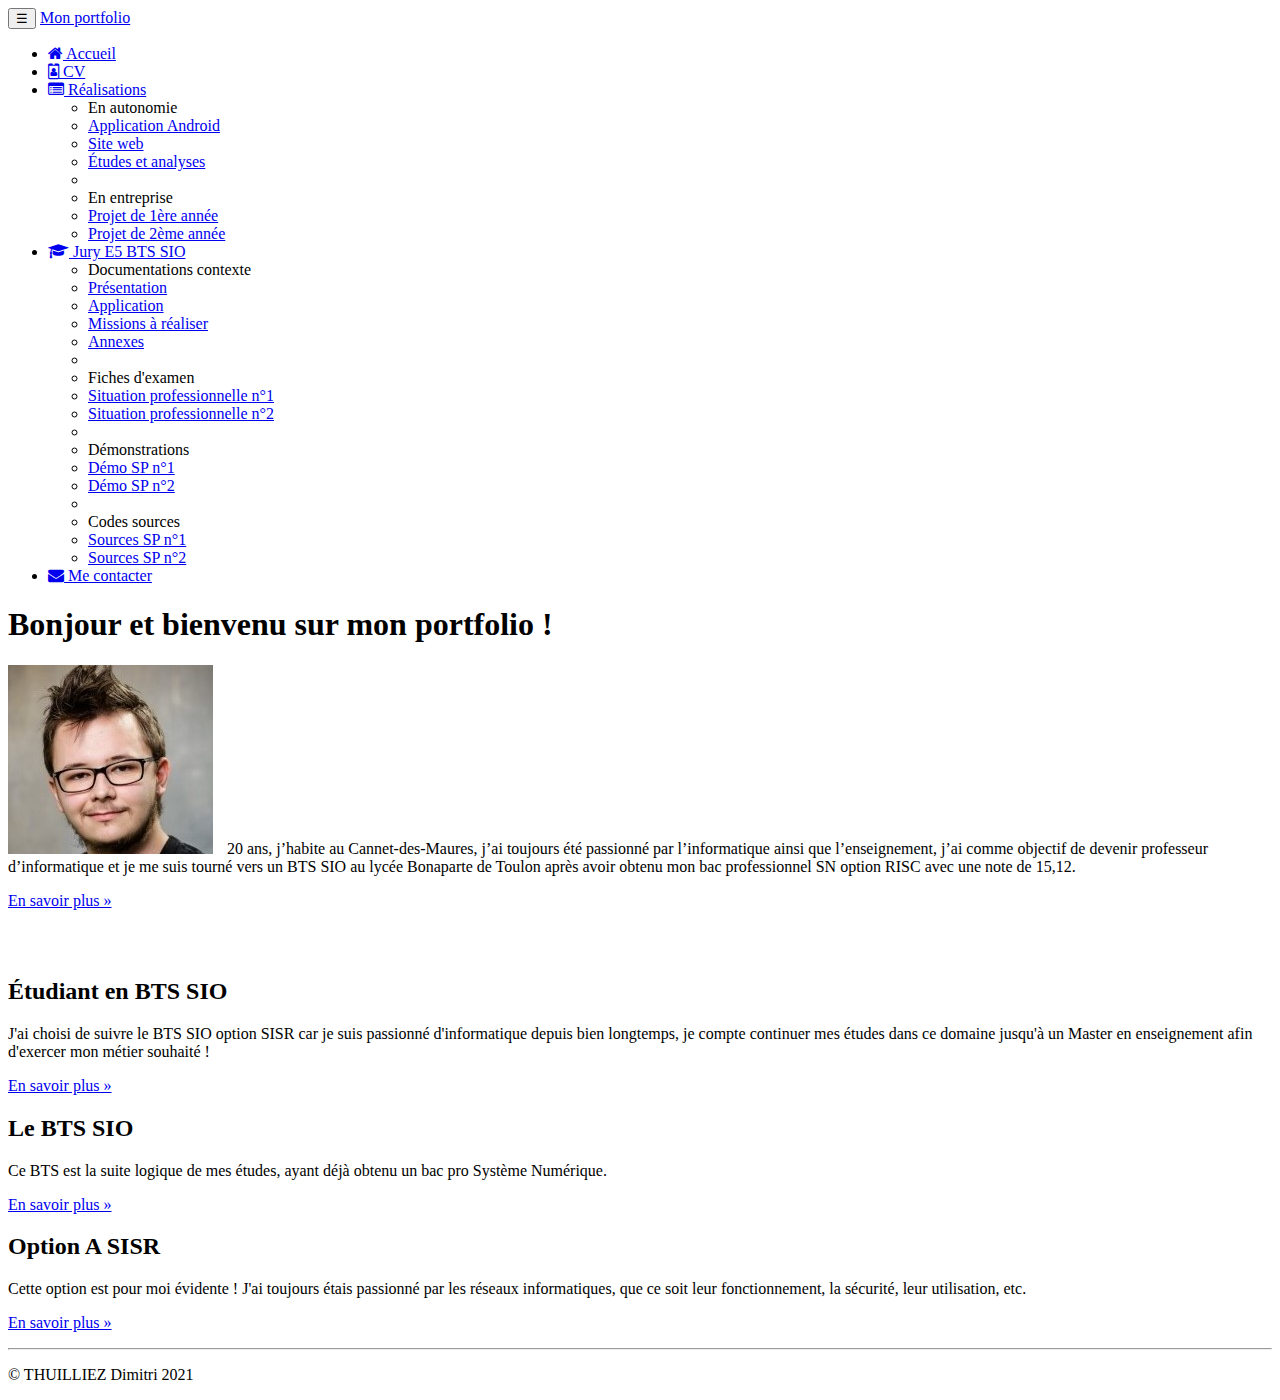
<file: index.html>
<!DOCTYPE html>
<!--
Créer par THUILLIEZ Dimitri - BTS SIO SISR
-->
<!doctype html>
<html lang="fr">
    <head>
        <!-- Required meta tags -->
        <meta charset="utf-8">
        <meta name="viewport" content="width=device-width, initial-scale=1, shrink-to-fit=no">
        <meta name="description" content="Portfolio de THUILLIEZ Dimitri - BTS SIO SISR">
        <meta name="author" content="THUILLIEZ Dimitri">

        <!-- Bootstrap CSS -->
        <link rel="stylesheet" href="https://cdn.jsdelivr.net/npm/bootstrap@4.6.1/dist/css/bootstrap.min.css" integrity="sha384-zCbKRCUGaJDkqS1kPbPd7TveP5iyJE0EjAuZQTgFLD2ylzuqKfdKlfG/eSrtxUkn" crossorigin="anonymous">
        <link href="css/css/accueil.css" rel="stylesheet" type="text/css"/>
        <link rel="icon" href="favicon.ico">

        <title>Portoflio de THUILLIEZ Dimitri - BTS SIO 2021</title>
        <link href="https://maxcdn.bootstrapcdn.com/font-awesome/4.7.0/css/font-awesome.min.css"
              rel="stylesheet">
    </head>
    <body>
        <nav class="navbar navbar-dark bg-dark fixed-top navbar-expand-md">
            <div class="container">
                <button type="button" class="navbar-toggler" data-toggle="collapse"
                        data-target="#navbar" aria-controls="navbar">
                    <span class="sr-only">Navigation raccourcie</span>☰
                </button>
                <a class="navbar-brand" href="#">Mon portfolio</a>
                <div id="navbar" class="navbar-collapse collapse">
                    <ul class="nav navbar-nav">
                        <li class="active nav-item">
                            <a href="index.html" class="nav-link">
                                <span class="fa fa-home"></span> Accueil
                            </a>
                        </li>
                        <li class="nav-item">
                            <a href="pages/cv.html" class="nav-link">
                                <span class="fa fa-id-badge"></span> CV
                                
                            </a>
                        </li>
                        <li class="dropdown nav-item">
                            <a href="#" class="dropdown-toggle nav-link"
                               data-toggle="dropdown" role="button">
                                <span class="fa fa-list-alt"></span> Réalisations <span class="caret"></span>
                            </a>
                            <ul class="dropdown-menu" role="menu">
                                <li role="presentation" class="dropdown-header dropdown-item">
                                    En autonomie</li>
                                <li role<="presentation" class="dropdown-item">
                                    <a role="menuitem" href="pages/appliandroid.html">Application Android</a>
                                </li>
                                <li role="presentation" class="dropdown-item">
                                    <a role="menuitem" href="#">Site web</a>
                                </li>
                                <li role="presentation" class="dropdown-item">
                                    <a role="menuitem" href="#">Études et analyses</a>
                                </li>
                                <li role="presentation" class="dropdown-divider"></li>
                                <li role="presentation" class="dropdown-header dropdown-item">
                                    En entreprise</li>
                                <li role="presentation" class="dropdown-item">
                                    <a role="menuitem" href="#">Projet de 1ère année</a>
                                </li>
                                <li role="presentation" class="dropdown-item">
                                    <a role="menuitem" href="#">Projet de 2ème année</a>
                                </li>
                            </ul>
                        </li>
                        <li class="dropdown nav-item">
                            <a href="#" class="dropdown-toggle nav-link"
                               data-toggle="dropdown" role="button">
                                <span class="fa fa-graduation-cap"></span>
                                Jury E5 BTS SIO
                                <span class="caret"></span>
                            </a>
                            <ul class="dropdown-menu" role="menu">
                                <li class="dropdown-header dropdown-item" role="presentation">
                                    Documentations contexte</li>
                                <li role="presentation" class="dropdown-item">
                                    <a role="menuitem" href="#">Présentation</a></li>
                                <li role="presentation" class="dropdown-item">
                                    <a role="menuitem" href="#">Application</a></li>
                                <li role="presentation" class="dropdown-item">
                                    <a role="menuitem" href="#">Missions à réaliser</a></li>
                                <li role="presentation" class="dropdown-item">
                                    <a role="menuitem" href="#">Annexes</a></li>
                                <li role="presentation" class="dropdown-divider"></li>
                                <li role="presentation" class="dropdown-header dropdown-item">
                                    Fiches d'examen</li>
                                <li role="presentation" class="dropdown-item">
                                    <a role="menuitem" href="#">Situation professionnelle n°1</a></li>
                                <li role="presentation" class="dropdown-item">
                                    <a role="menuitem" href="#">Situation professionnelle n°2</a></li>
                                <li role="presentation" class="dropdown-divider"></li>
                                <li role="presentation" class="dropdown-header dropdown-item">
                                    Démonstrations</li>
                                <li role="presentation" class="dropdown-item">
                                    <a role="menuitem" href="#">Démo SP n°1</a></li>
                                <li role="presentation" class="dropdown-item">
                                    <a role="menuitem" href="#">Démo SP n°2</a></li>
                                <li role="presentation" class="dropdown-divider"></li>
                                <li role="presentation" class="dropdown-header dropdown-item">
                                    Codes sources</li>
                                <li role="presentation" class="dropdown-item">
                                    <a role="menuitem" href="#">Sources SP n°1</a></li>
                                <li role="presentation" class="dropdown-item">
                                    <a role="menuitem" href="#">Sources SP n°2</a></li>
                            </ul>
                        </li>
                        <li class="nav-item">
                            <a href="#" class="nav-link"><span class="fa fa-envelope"></span>
                                Me contacter
                            </a>
                        </li>
                    </ul>
                </div>
            </div>
        </nav>
        <div class="jumbotron">
            <div class="container">
            <h1>Bonjour et bienvenu sur mon portfolio !</h1>
            <p> <img id="maPhoto" class="float-left rounded" src="images/photo.jpg" alt="Ma photo d'identité">
                20 ans, j’habite au Cannet-des-Maures, j’ai toujours été passionné par l’informatique ainsi que l’enseignement, j’ai comme objectif de devenir professeur d’informatique et je me suis tourné vers un BTS SIO au lycée Bonaparte de Toulon après avoir obtenu mon bac professionnel SN option RISC avec une note de 15,12.
            </p>
            <p>
                <a class="btn btn-primary btn-lg" href="pages/cv.html" role="button">En savoir plus »</a>
            </p>
            </div>
        </div> <!-- Emplacement pour le contenu principal de la page -->
        <footer>
            <div class="container">
                <div class="row">
                    <div class="col-lg-4">
                        <h2>Étudiant en BTS SIO</h2>
                        <p>J'ai choisi de suivre le BTS SIO option SISR car je suis passionné d'informatique depuis bien longtemps, je compte continuer mes études dans ce domaine jusqu'à un Master en enseignement afin d'exercer mon métier souhaité !
                        </p>
                        <p><a class="btn btn-secondary" href="http://www.cned.fr" target="_blank"
                              role="button">En savoir plus »</a>
                        </p>
                    </div>
                    <div class="col-lg-4">
                        <h2>Le BTS SIO</h2>
                        <p>Ce BTS est la suite logique de mes études, ayant déjà obtenu un bac pro Système Numérique.
                        </p>
                        <p><a class="btn btn-secondary" href="https://fr.wikipedia.org/wiki/Brevet_de_tec
                              hnicien_supérieur_-_Services_informatiques_aux_organisations"
                              target="_blank" role="button">En savoir plus »</a>
                        </p>
                    </div>
                    <div class="col-lg-4">
                        <h2>Option A SISR</h2>
                        <p>Cette option est pour moi évidente ! J'ai toujours étais passionné par les réseaux informatiques, que ce soit leur fonctionnement, la sécurité, leur utilisation, etc.
                        </p>
                        <p><a class="btn btn-secondary" href="https://www.onisep.fr/Ressources/Univers-Fo
                              rmation/Formations/Post-bac/bts-services-informatiques-aux-organisations-op
                              tion-b-solutions-logicielles-et-applications-metiers" target="_blank"
                              role="button">En savoir plus »</a>
                        </p>
                    </div>
                </div>
                <hr>
                <p class="text-center" id="copyright">© THUILLIEZ Dimitri 2021</p>
            </div>
        </footer>


        <!-- Optional JavaScript; choose one of the two! -->

        <!-- Option 1: jQuery and Bootstrap Bundle (includes Popper) -->
        <script src="https://cdn.jsdelivr.net/npm/jquery@3.5.1/dist/jquery.slim.min.js" integrity="sha384-DfXdz2htPH0lsSSs5nCTpuj/zy4C+OGpamoFVy38MVBnE+IbbVYUew+OrCXaRkfj" crossorigin="anonymous"></script>
        <script src="https://cdn.jsdelivr.net/npm/bootstrap@4.6.1/dist/js/bootstrap.bundle.min.js" integrity="sha384-fQybjgWLrvvRgtW6bFlB7jaZrFsaBXjsOMm/tB9LTS58ONXgqbR9W8oWht/amnpF" crossorigin="anonymous"></script>

        <!-- Option 2: Separate Popper and Bootstrap JS -->
        <!--
        <script src="https://cdn.jsdelivr.net/npm/jquery@3.5.1/dist/jquery.slim.min.js" integrity="sha384-DfXdz2htPH0lsSSs5nCTpuj/zy4C+OGpamoFVy38MVBnE+IbbVYUew+OrCXaRkfj" crossorigin="anonymous"></script>
        <script src="https://cdn.jsdelivr.net/npm/popper.js@1.16.1/dist/umd/popper.min.js" integrity="sha384-9/reFTGAW83EW2RDu2S0VKaIzap3H66lZH81PoYlFhbGU+6BZp6G7niu735Sk7lN" crossorigin="anonymous"></script>
        <script src="https://cdn.jsdelivr.net/npm/bootstrap@4.6.1/dist/js/bootstrap.min.js" integrity="sha384-VHvPCCyXqtD5DqJeNxl2dtTyhF78xXNXdkwX1CZeRusQfRKp+tA7hAShOK/B/fQ2" crossorigin="anonymous"></script>
        -->
    </body>
</html>
</file>
<file: css/css/accueil.css>
/*
To change this license header, choose License Headers in Project Properties.
To change this template file, choose Tools | Templates
and open the template in the editor.
*/
/* 
    Created on : 9 déc. 2021, 08:36:20
    Author     : THUILLIEZ Dimitri
*/
#maPhoto {
    margin-right: 10px;
}
.jumbotron {    
    padding-bottom: 32px;
}
</file>
